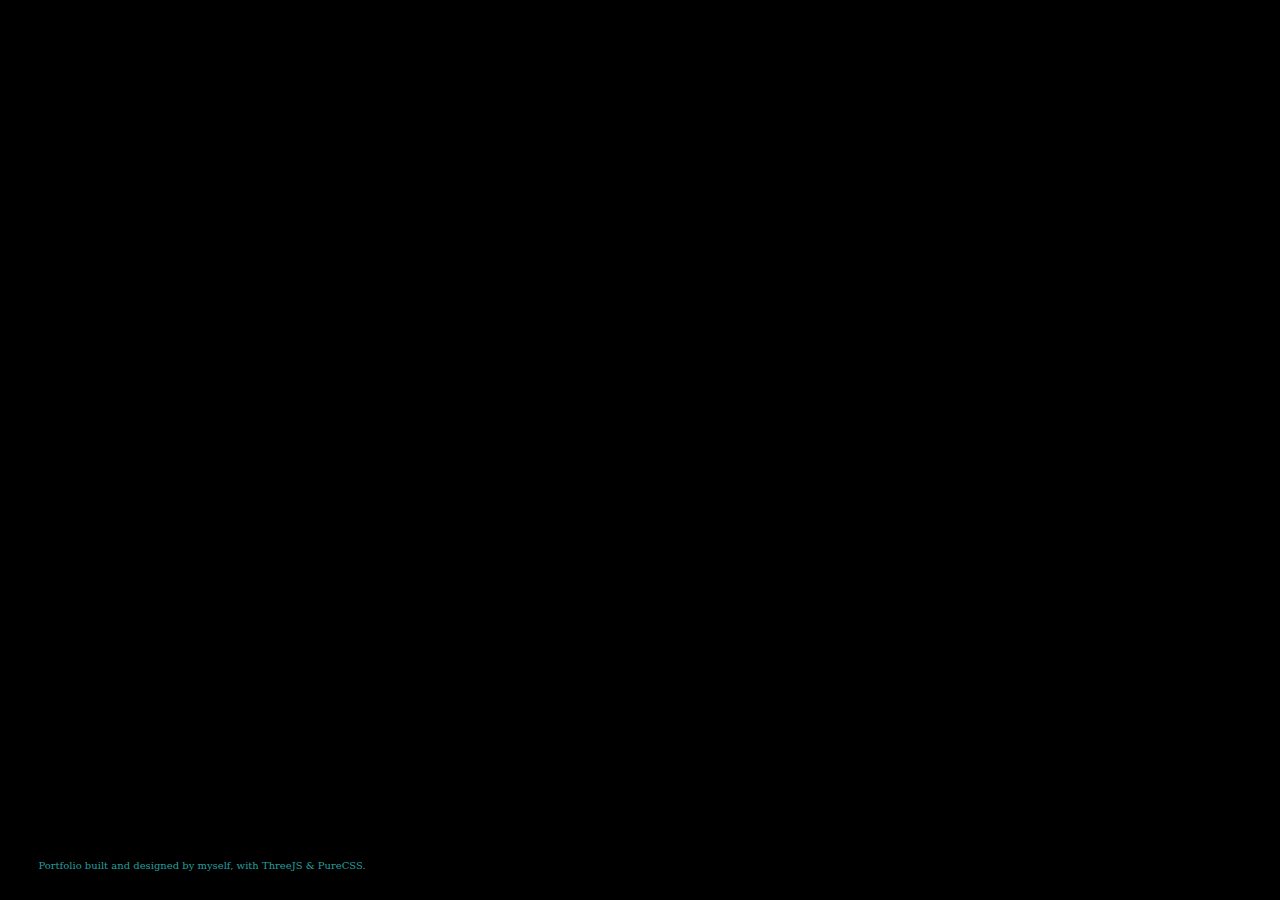
<file: vue/transition.html>
<!DOCTYPE html>
<html lang="en">
<head>
    <meta charset="UTF-8">
    <!-- Title -->
    <title>XANTIPPE</title>

    <!-- CSS -->
    <link rel="stylesheet" href="transitionstyle.css">

</head>
<body>

<!-- mentions -->
<div id="tools">
    <p>Portfolio built and designed by myself, with ThreeJS & PureCSS.</p>
</div>

<!-- scripts -->
<script  src="../controller/maintoredirect.js"></script>

</body>
</html>
</file>
<file: vue/transitionstyle.css>
body {
    background: black url("https://media.giphy.com/media/l1KcPucXCirCo2zFm/source.gif") no-repeat center;
    background-size: 45vw;
    background-position-y: 5vw;
}

#tools {
    position: absolute;
    color: #259e9e;
    font-family: "Krona One", "serif";
    font-size: 10px;
    bottom: 1.5vw;
    left: 3vw;
}
</file>
